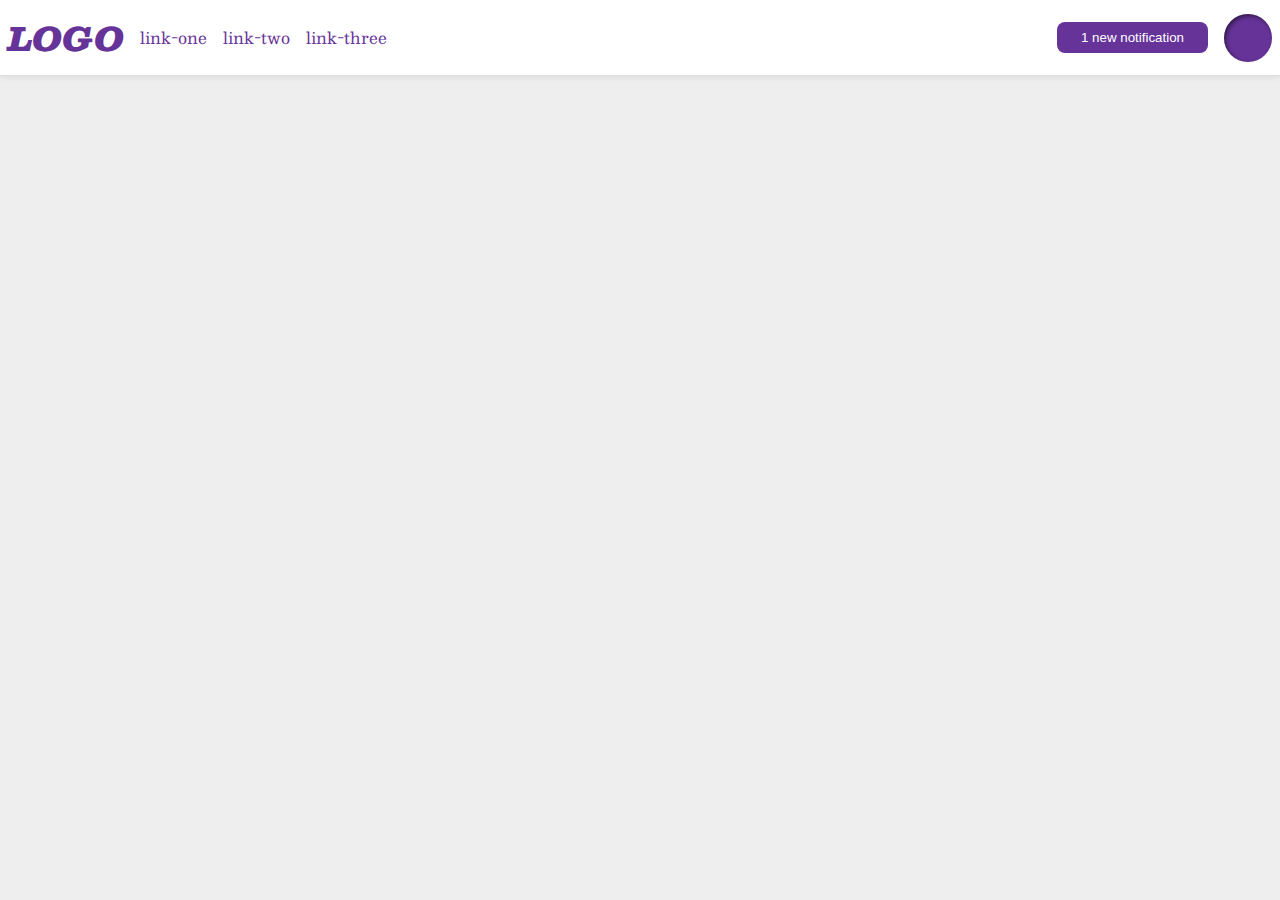
<file: flex/03-flex-header-2/index.html>
<!DOCTYPE html>
<html lang="en">
  <head>
    <meta charset="UTF-8">
    <meta http-equiv="X-UA-Compatible" content="IE=edge">
    <meta name="viewport" content="width=device-width, initial-scale=1.0">
    <title>Flex Header 2</title>
    <link rel="stylesheet" href="style.css">
  </head>
  <body>
    <div class="header">
      <div class="left">
      <div class="logo">
        LOGO
      </div>
      <ul class="links">
        <li><a href="google.com">link-one</a></li>
        <li><a href="google.com">link-two</a></li>
        <li><a href="google.com">link-three</a></li>
      </ul>
    </div>
    <div class="right">
      <button class="notifications">
        1 new notification
      </button>
      <div class="profile-image"></div>
    </div>
    </div>
  </body>
</html>
</file>
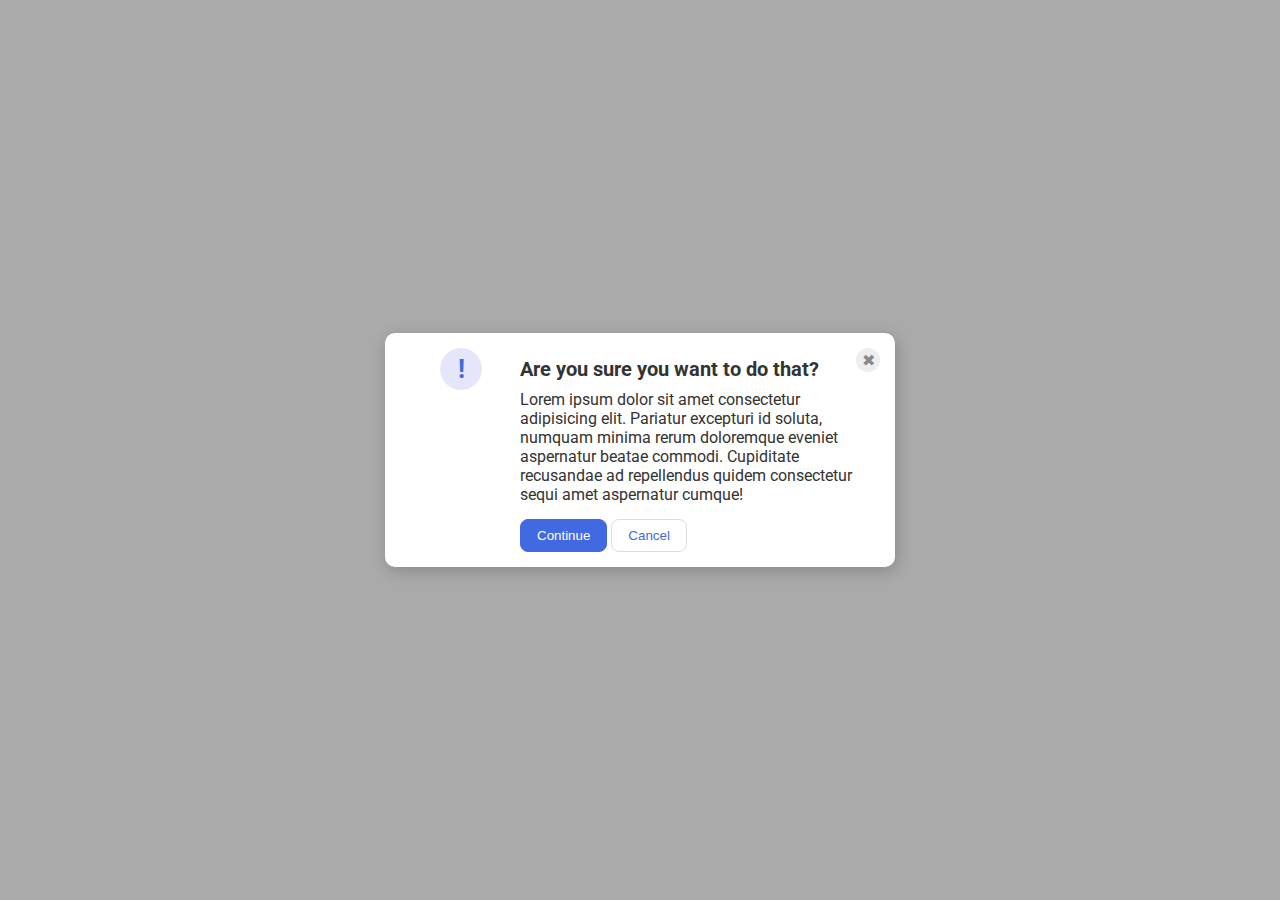
<file: flex/05-flex-modal/index.html>
<!DOCTYPE html>
<html lang="en">
  <head>
    <meta charset="UTF-8">
    <meta http-equiv="X-UA-Compatible" content="IE=edge">
    <meta name="viewport" content="width=device-width, initial-scale=1.0">
    <link rel="stylesheet" href="style.css">
    <title>Modal</title>
  </head>
  <body>
    <div class="modal">
      <div class="first">
        <div class="icon">!</div>
        <div class="header">Are you sure you want to do that?</div>
        <div class="close-button">✖</div>
      </div>
        <div class="text">Lorem ipsum dolor sit amet consectetur adipisicing elit. Pariatur excepturi id soluta, numquam minima rerum doloremque eveniet aspernatur beatae commodi. Cupiditate recusandae ad repellendus quidem consectetur sequi amet aspernatur cumque!</div>
        <button class="continue">Continue</button>
      <button class="cancel">Cancel</button>
    </div>
  </body>
</html>
</file>
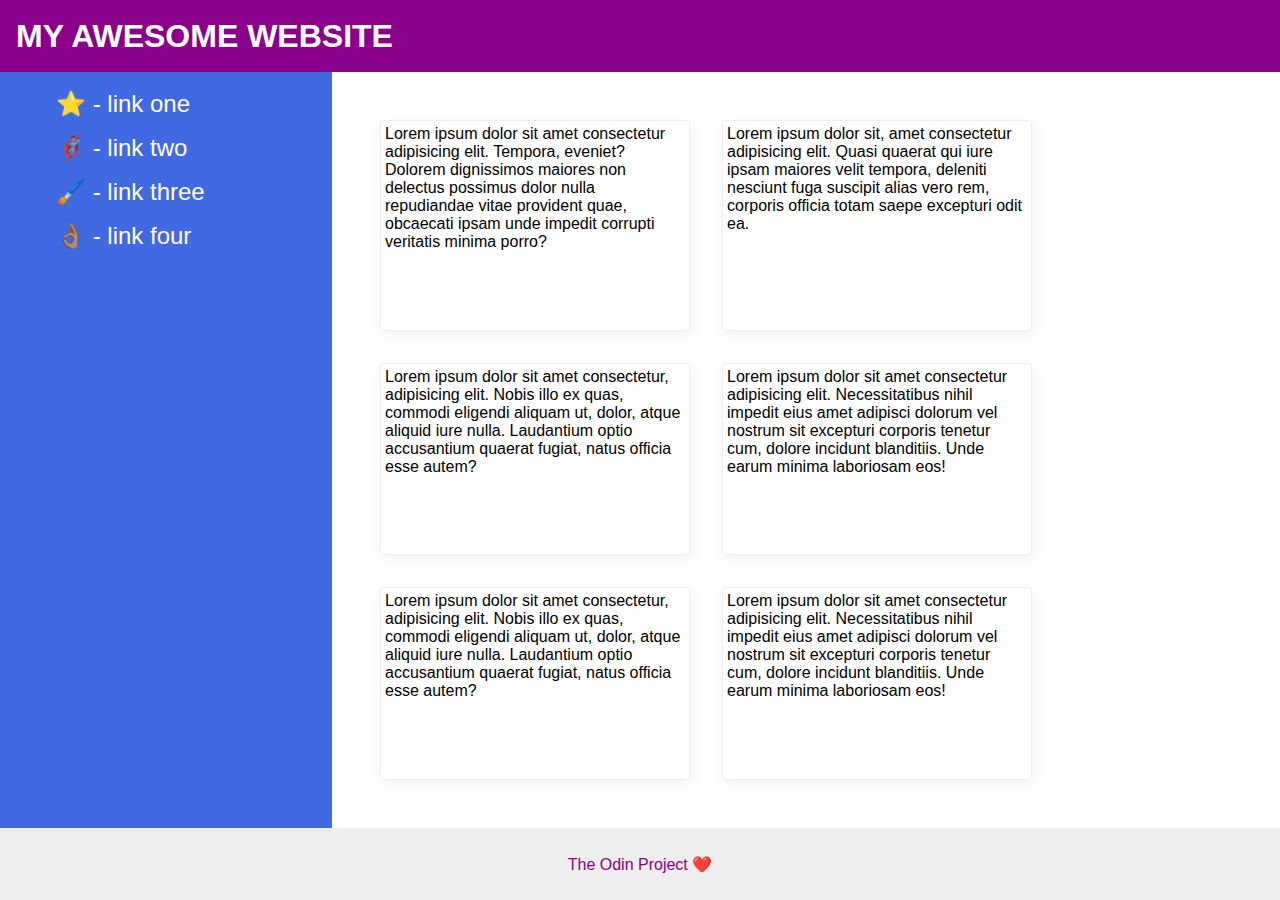
<file: flex/07-flex-layout-2/index.html>
<!DOCTYPE html>
<html lang="en">
  <head>
    <meta charset="UTF-8">
    <meta http-equiv="X-UA-Compatible" content="IE=edge">
    <meta name="viewport" content="width=device-width, initial-scale=1.0">
    <title>The Holy Grail</title>
    <link rel="stylesheet" href="style.css">
  </head>
  <body>
    <div class="header">
      MY AWESOME WEBSITE
    </div>
    <div class="content">
    
      <div class="sidebar">
        <ul>
          <li><a href="#">⭐ - link one</a></li>
          <li><a href="#">🦸🏽‍♂️ - link two</a></li>
          <li><a href="#">🖌️ - link three</a></li>
          <li><a href="#">👌🏽 - link four</a></li>
        </ul>
      </div>
      <div class="cards">

      <div class="card">Lorem ipsum dolor sit amet consectetur adipisicing elit. Tempora, eveniet? Dolorem dignissimos maiores non delectus possimus dolor nulla repudiandae vitae provident quae, obcaecati ipsam unde impedit corrupti veritatis minima porro?</div>
      <div class="card">Lorem ipsum dolor sit, amet consectetur adipisicing elit. Quasi quaerat qui iure ipsam maiores velit tempora, deleniti nesciunt fuga suscipit alias vero rem, corporis officia totam saepe excepturi odit ea.</div>
      <div class="card">Lorem ipsum dolor sit amet consectetur, adipisicing elit. Nobis illo ex quas, commodi eligendi aliquam ut, dolor, atque aliquid iure nulla. Laudantium optio accusantium quaerat fugiat, natus officia esse autem?</div>
      <div class="card">Lorem ipsum dolor sit amet consectetur adipisicing elit. Necessitatibus nihil impedit eius amet adipisci dolorum vel nostrum sit excepturi corporis tenetur cum, dolore incidunt blanditiis. Unde earum minima laboriosam eos!</div>
      <div class="card">Lorem ipsum dolor sit amet consectetur, adipisicing elit. Nobis illo ex quas, commodi eligendi aliquam ut, dolor, atque aliquid iure nulla. Laudantium optio accusantium quaerat fugiat, natus officia esse autem?</div>
      <div class="card">Lorem ipsum dolor sit amet consectetur adipisicing elit. Necessitatibus nihil impedit eius amet adipisci dolorum vel nostrum sit excepturi corporis tenetur cum, dolore incidunt blanditiis. Unde earum minima laboriosam eos!</div>
    </div>
    </div>

    <div class="footer">
      The Odin Project ❤️
    </div>
  </body>
</html>
</file>
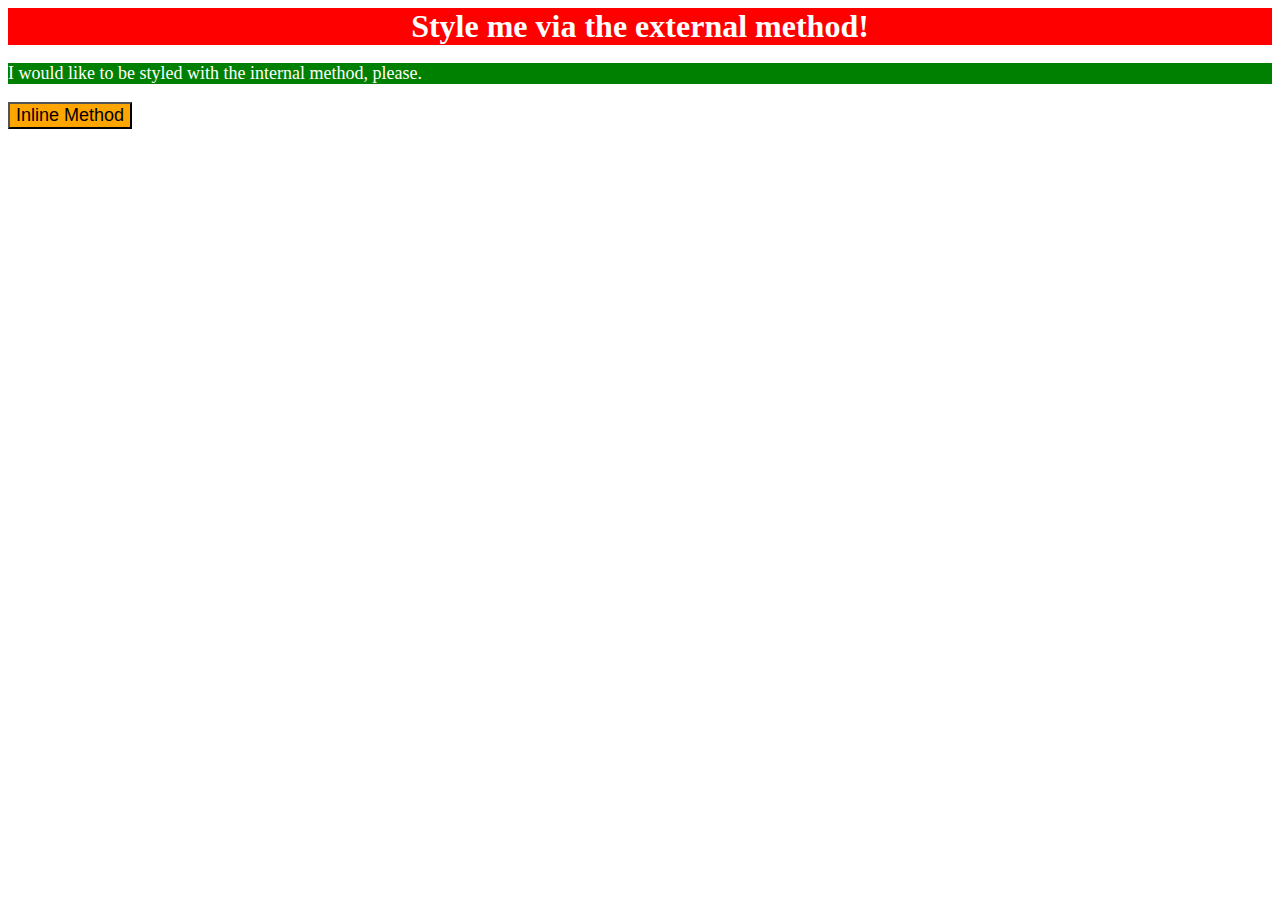
<file: foundations/01-css-methods/index.html>
<!DOCTYPE html>
<html lang="en">
  <head>
    <style>
      p{
        background-color: green;
        color: white;
        font-size: 18px;
      }
    </style>
    <meta charset="UTF-8">
    <meta http-equiv="X-UA-Compatible" content="IE=edge">
    <meta name="viewport" content="width=device-width, initial-scale=1.0">
    <link rel="stylesheet" href="style.css">
    <title>Methods for Adding CSS</title>
  </head>
  <body>
    <div>Style me via the external method!</div>
    <p>I would like to be styled with the internal method, please.</p>
    <button style="background-color:orange;font-size:18px;">Inline Method</button>
  </body>
</html>
</file>
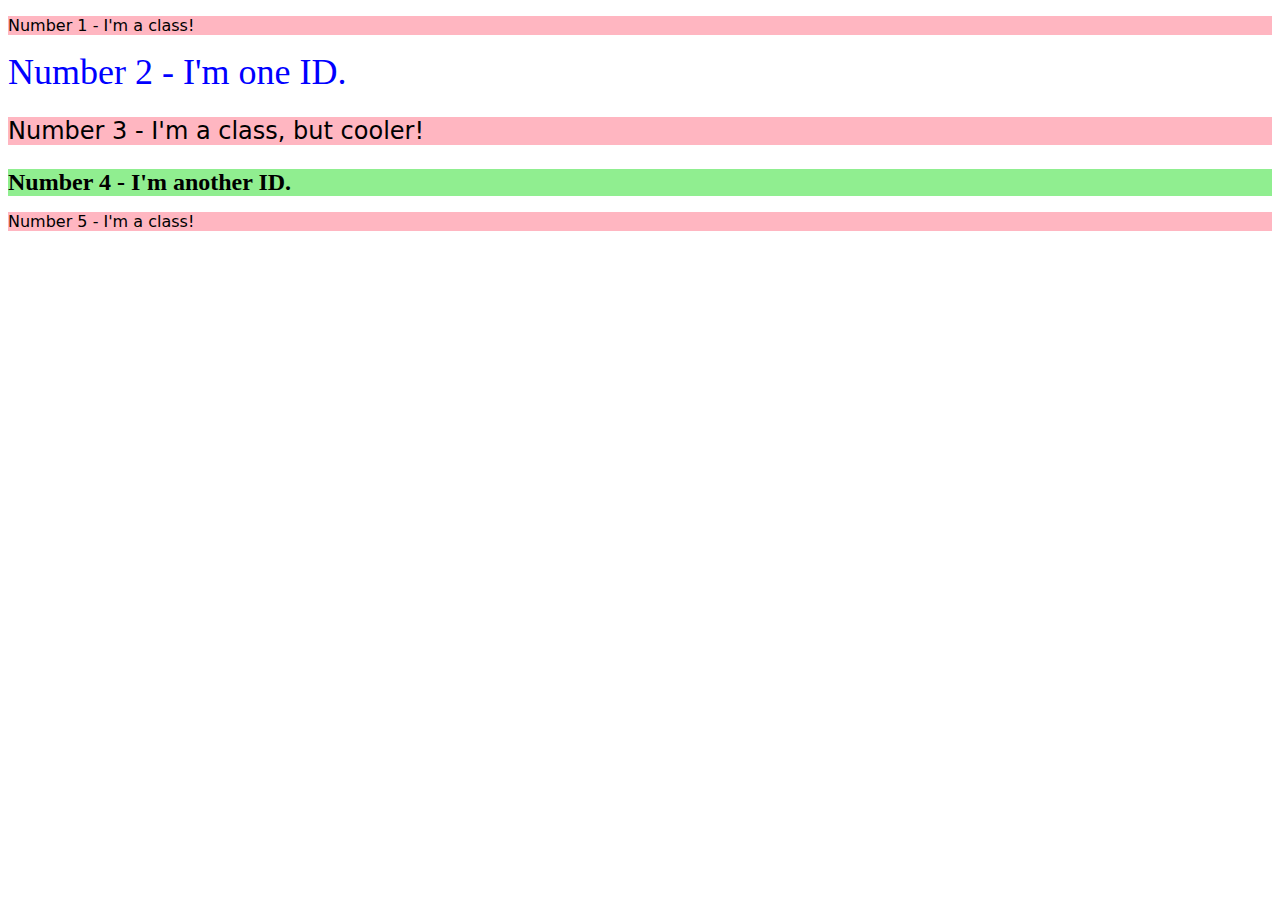
<file: foundations/02-class-id-selectors/index.html>
<!DOCTYPE html>
<html lang="en">
  <head>
    <meta charset="UTF-8">
    <meta http-equiv="X-UA-Compatible" content="IE=edge">
    <meta name="viewport" content="width=device-width, initial-scale=1.0">
    <title>Class and ID Selectors</title>
    <link rel="stylesheet" href="style.css">
  </head>
  <body>
    <p class="odd"> Number 1 - I'm a class!</p>
    <div id="blue">Number 2 - I'm one ID.</div>
    <p class="odd" id="third">Number 3 - I'm a class, but cooler!</p>
    <div class="fourth">Number 4 - I'm another ID.</div>
    <p class="odd">Number 5 - I'm a class!</p>
  </body>
</html>
</file>
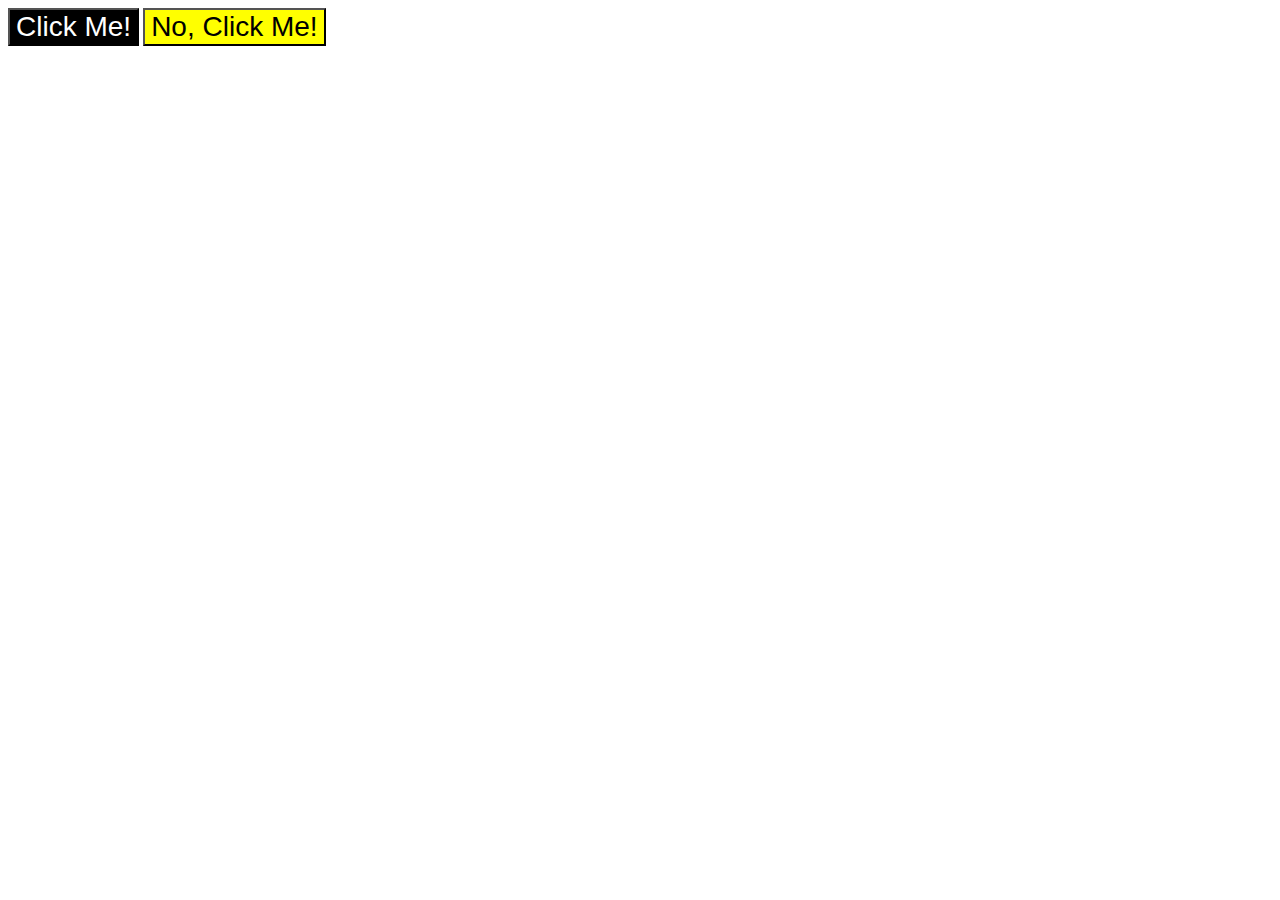
<file: foundations/03-grouping-selectors/index.html>
<!DOCTYPE html>
<html lang="en">
  <head>
    <meta charset="UTF-8">
    <meta http-equiv="X-UA-Compatible" content="IE=edge">
    <meta name="viewport" content="width=device-width, initial-scale=1.0">
    <title>Grouping Selectors</title>
    <link rel="stylesheet" href="style.css">
  </head>
  <body>
    <button class="button1">Click Me!</button>
    <button class="button2">No, Click Me!</button>
  </body>
</html>
</file>
<file: flex/03-flex-header-2/style.css>
/* this is some magical font-importing.  
you'll learn about it later. */
@import url('https://fonts.googleapis.com/css2?family=Besley:ital,wght@0,400;1,900&display=swap');

body {
  margin: 0;
  background: #eee;
  font-family: Besley, serif;
}

.header {
  background: white;
  border-bottom: 1px solid #ddd;
  box-shadow: 0 0 8px rgba(0,0,0,.1);
  display: flex;
  justify-content: space-between;
  align-items: center;
  padding: 8px;
}

.profile-image {
  background: rebeccapurple;
  box-shadow: inset 2px 2px 4px rgba(0,0,0,.5);
  border-radius: 50%;
  width: 48px;
  height:  48px;
}

.logo {
  color: rebeccapurple;
  font-size: 32px;
  font-weight: 900;
  font-style: italic;
}

button {
  border: none;
  border-radius: 8px;
  background: rebeccapurple;
  color: white;
  padding: 8px 24px;
}

a {
  /* this removes the line under our links */
  text-decoration: none;
  color: rebeccapurple;
}

ul {
  list-style-type: none;
  display: flex;
  margin: 16px;
  padding: 0px;
  gap: 16px;
  align-items: center;
}

.left{
  display: flex;
  justify-content: space-between;
  align-items: center;
}
.right{
  display: flex;
  justify-content: flex-end;
  align-items: center;
  gap: 16px;
}
</file>
<file: flex/05-flex-modal/style.css>
@import url('https://fonts.googleapis.com/css2?family=Roboto:wght@400;700&display=swap');

html, body {
  height: 100%;
}

body {
  font-family: Roboto, sans-serif;
  margin: 0;
  background: #aaa;
  color: #333;
  /* I'll give you this one for free lol */
  display: flex;
  align-items: center;
  justify-content: center;
}

.modal {
  background: white;
  width: 480px;
  border-radius: 10px;
  box-shadow: 2px 4px 16px rgba(0,0,0,.2);
  padding: 15px;
}

.icon {
  color: royalblue;
  font-size: 26px;
  font-weight: 700;
  background: lavender;
  width: 42px;
  height: 42px;
  border-radius: 50%;
  display: flex;
  align-items: center;
  justify-content: center;
  margin-left:40px;
  margin-right: 0px;

}

.close-button {
  background: #eee;
  border-radius: 50%;
  color: #888;
  font-weight: 400;
  font-size: 16px;
  height: 24px;
  width: 24px;
  display: flex;
  align-items: center;
  justify-content: center;
}

button {
  padding: 8px 16px;
  border-radius: 8px;
  margin-top: 15px;
}

button.continue {
  background: royalblue;
  border: 1px solid royalblue;
  margin-left:120px;
  color: white;
}

button.cancel {
  background: white;
  border: 1px solid #ddd;
  color: royalblue;
}
.header{
  font-weight: bold;
  font-size: 20px;
  display: flex;
  justify-content: space-between;
  align-items: center;
}
.first{
  display: flex;
  justify-content: space-between;
}
.text{
  margin-left: 120px;
}
</file>
<file: flex/07-flex-layout-2/style.css>
body {
  font-family: -apple-system, BlinkMacSystemFont, 'Segoe UI', Roboto, Oxygen, Ubuntu, Cantarell, 'Open Sans', 'Helvetica Neue', sans-serif;
  margin: 0;
  min-height: 100vh;
  display: flex;
  flex-direction: column;
}

.header {
  height: 72px;
  background: darkmagenta;
  color: white;
  font-size:32px;
  font-weight: 900;
  display: flex;
  align-items: center;
  padding-left: 16px;
}

.footer {
  display: flex;
  justify-content: center;
  align-items: center;
  margin-top: auto;
  height: 72px;
  background: #eee;
  color: darkmagenta;
}

.sidebar {
  width: 300px;
  background: royalblue;
  display: flex;
  flex-shrink: 0;
  justify-content: flex-start;
  font-size: 24px;
  padding: 16px;
  margin-right: 32px;
}
a{
  text-decoration: none;
  color: white;
}
ul{
  list-style-type: none;
  margin-top: 2px;
}
li{
  margin-bottom: 16px;
}

.card {
  border: 1px solid #eee;
  box-shadow: 2px 4px 16px rgba(0,0,0,.06);
  border-radius: 4px;
  padding-top: 4px;
  padding-right: 4px;
  padding-left: 4px;
  padding-bottom: 14px;
  margin: 16px;
  width: 300px;
}
.cards{
  display: flex;
  flex-wrap: wrap;
  margin-bottom: 32px;
  margin-right: 32px;
  margin-top: 32px;
}

.content{
  display: flex;
  flex: 1; /*flex: 1 ensures flex items fill container*/
  align-items: stretch;
}
</file>
<file: foundations/01-css-methods/style.css>
div{
    background-color: red;
    color: white; 
    font-size: 32px;
    text-align: center;
    font-weight: bold;
}
</file>
<file: foundations/02-class-id-selectors/style.css>
.odd{
    background-color: lightpink;
    font-family: Verdana, DejaVu Sans, sans-serif; 
}
#blue{
    color: blue;
    font-size: 36px; 
}
#third{
    font-size: 24px;

}
.fourth{
    background-color: lightgreen;
    font-size: 24px;
    font-weight: bold;
}
</file>
<file: foundations/03-grouping-selectors/style.css>
.button1, 
.button2{
    font-size: 28px;
    font-family: Helvetica, 'Times New Roman', sans-serif; 
}
.button1{
    background-color: black;
    color: white;
}
.button2{
    background-color: yellow;
}
</file>
